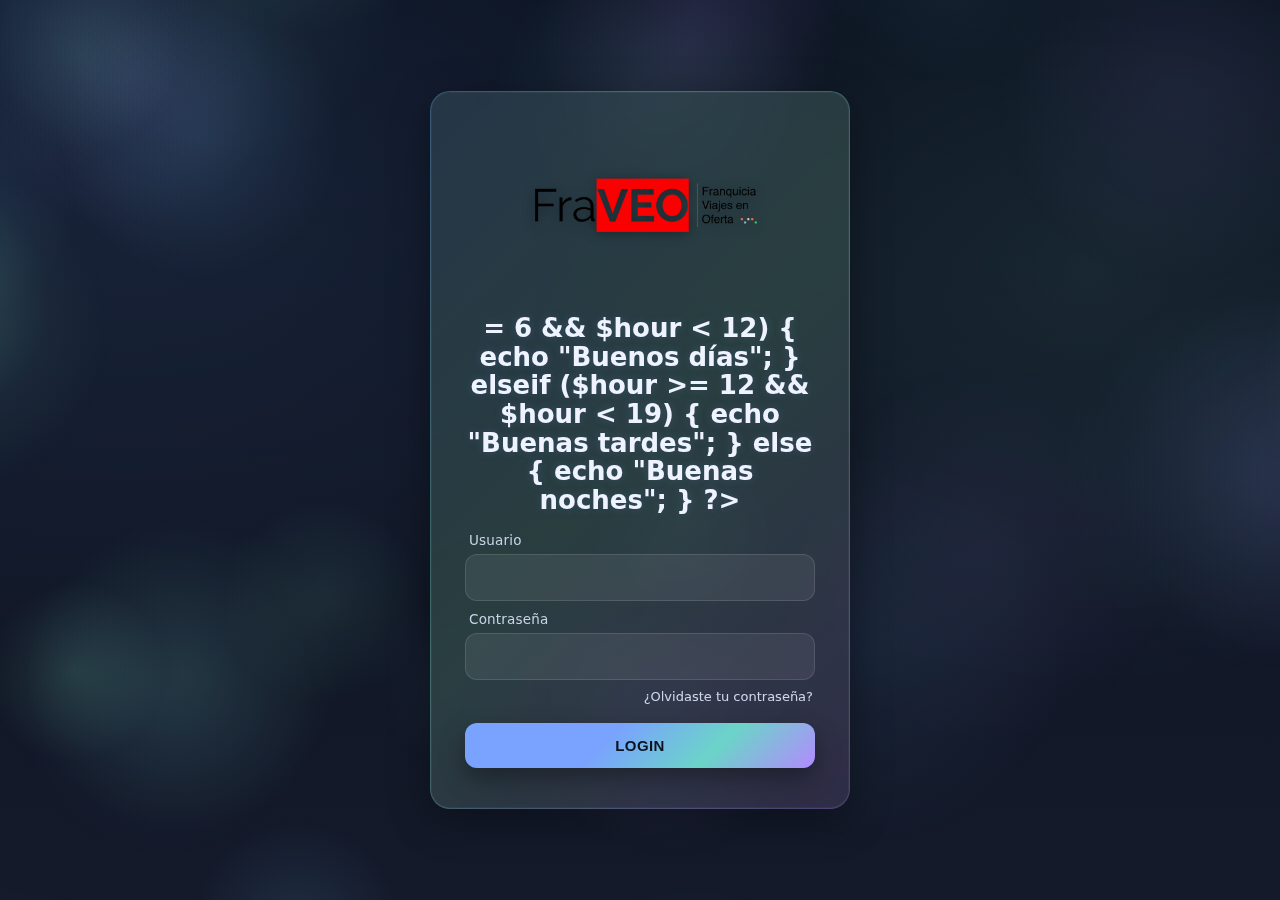
<file: public_html/index.html>
<!DOCTYPE html>
<html lang="es">
<head>
  <meta charset="UTF-8" />
  <meta name="viewport" content="width=device-width, initial-scale=1" />
  <link rel="icon" href="/public_html/assets/imgs/LOGO FRAVEO.png" type="image/x-icon" />
  <title>FV Tools</title>
  <link rel="stylesheet" href="style.css" />
</head>
<body class="calm-bg">
  <!-- Lienzo del fondo animado (orbs suaves) -->
  <canvas class="bg-canvas" id="bgCanvas" aria-hidden="true"></canvas>

  <header class="header">
    <div class="header-content">
      <form action="login.php" method="POST" class="login-box">
        <img src="/public_html/assets/imgs/LOGO FRAVEO.png" alt="FV Tools" class="logo" />

        <h2>
          <?php
            date_default_timezone_set('America/Mexico_City');
            $hour = date('H');
            if ($hour >= 6 && $hour < 12) {
              echo "Buenos días";
            } elseif ($hour >= 12 && $hour < 19) {
              echo "Buenas tardes";
            } else {
              echo "Buenas noches";
            }
          ?>
        </h2>

        <label for="user">Usuario</label>
        <input type="text" id="user" name="user" required />

        <label for="password">Contraseña</label>
        <input type="password" id="password" name="password" required />

        <div class="remember">
          <a href="#">¿Olvidaste tu contraseña?</a>
        </div>

        <input name="btningresar" type="submit" class="btn-1" value="Login" />
      </form>
    </div>
  </header>

  <script src="/public_html/main.js"></script>
</body>
</html>
</file>
<file: public_html/style.css>
/* ========== Reset ========== */
* { margin: 0; padding: 0; box-sizing: border-box; }

/* ========== Paleta & Vars ========== */
:root{
  --bg1: #0b1220;  /* azul muy oscuro */
  --bg2: #141a2a;  /* azul grisáceo */
  --t1: #6bd4c8;   /* teal suave */
  --t2: #7aa2ff;   /* azul pastel */
  --t3: #b28bff;   /* malva suave */
  --glass: rgba(255,255,255,0.08);
  --glass-strong: rgba(24,26,33,0.55);
  --text: #eef3ff;
  --muted: #c9d3e7;
  --accent: #79c9ff;
  --accent-2: #91ffd9;
}

/* ========== Fondo base calmado ========== */
body.calm-bg{
  font-family: "Poppins", system-ui, -apple-system, Segoe UI, Roboto, Arial, sans-serif;
  min-height: 100vh;
  color: var(--text);
  display: grid;
  place-items: center;
  background:
    radial-gradient(1200px 800px at 10% 20%, rgba(123, 170, 255, 0.10), transparent 60%),
    radial-gradient(900px 700px at 85% 30%, rgba(145, 255, 217, 0.08), transparent 60%),
    linear-gradient(180deg, var(--bg1) 0%, var(--bg2) 100%);
  position: relative;
  overflow: hidden;
}

/* Lienzo de orbs animados */
.bg-canvas{
  position: fixed;
  inset: 0;
  width: 100%;
  height: 100%;
  z-index: 0;
  pointer-events: none;
}

/* Overlay muy sutil para contraste */
body.calm-bg::before{
  content:"";
  position: fixed;
  inset: 0;
  background: radial-gradient(1200px 900px at 50% 110%, rgba(0,0,0,0.35), transparent 10%);
  z-index: 0;
  pointer-events: none;
}

/* ========== Layout ========== */
.header{
  width: 100%;
  display: grid;
  place-items: center;
  position: relative;
  z-index: 1; /* sobre el canvas */
}

.header-content{
  width: min(92vw, 420px);
}

/* ========== Formulario ========== */
.login-box{
  width: 100%;
  padding: 40px 34px;
  border-radius: 20px;

  /* Truco de doble background:
     - Capa 1 (padding-box): el “vidrio”
     - Capa 2 (border-box): el borde con gradiente */
  border: 1px solid transparent;
  background:
    linear-gradient(var(--glass-strong), var(--glass-strong)) padding-box,
    linear-gradient(135deg, rgba(121,201,255,0.35), rgba(145,255,217,0.35), rgba(178,139,255,0.35)) border-box;

  backdrop-filter: blur(10px);
  -webkit-backdrop-filter: blur(10px);

  box-shadow:
    0 10px 40px rgba(0,0,0,0.35),
    0 0 0 1px rgba(255,255,255,0.04) inset;
  text-align: center;
  position: relative;
  overflow: hidden;
}

.logo{
  width: 300px;
  height: auto;
  margin-bottom: 10px;
  filter: drop-shadow(0 2px 6px rgba(0,0,0,0.35));
}

h2{
  font-size: 26px;
  margin-bottom: 18px;
  line-height: 1.1;
  color: var(--text);
  text-shadow: 0 0 10px rgba(123,170,255,0.18);
}

label{
  display:block;
  font-size: 13.5px;
  color: var(--muted);
  margin: 10px 4px 6px;
  text-align:left;
  letter-spacing: 0.2px;
}

input[type="text"],
input[type="password"]{
  width: 100%;
  padding: 14px 14px;
  border-radius: 12px;
  border: 1px solid rgba(255,255,255,0.12);
  background: rgba(255,255,255,0.07);
  color: var(--text);
  font-size: 15px;
  outline: none;
  transition: border-color .2s ease, background .2s ease, box-shadow .2s ease;
}

input[type="text"]:focus,
input[type="password"]:focus{
  background: rgba(255,255,255,0.12);
  border-color: rgba(121,201,255,0.55);
  box-shadow: 0 0 0 4px rgba(121,201,255,0.14);
}

/* Link y botón */
.remember{
  text-align:right;
  margin: 6px 2px 18px;
}
.remember a{
  color: #dfe8ff;
  font-size: 13px;
  text-decoration: none;
  opacity: 0.9;
}
.remember a:hover{ opacity: 1; text-decoration: underline; }

.btn-1{
  width: 100%;
  padding: 14px 16px;
  border-radius: 12px;
  border: none;
  font-size: 15px;
  font-weight: 600;
  letter-spacing: .4px;
  text-transform: uppercase;
  cursor: pointer;
  color: #0b1220;
  background: linear-gradient(135deg, var(--t2), var(--t2) 40%, var(--t1), var(--t3));
  box-shadow: 0 10px 24px rgba(0,0,0,0.35);
  transition: transform .15s ease, box-shadow .2s ease, filter .2s ease;
}
.btn-1:hover{
  transform: translateY(-1px);
  filter: brightness(1.03);
  box-shadow: 0 14px 28px rgba(0,0,0,0.4);
}

/* ========== Responsive ========== */
@media (max-width: 480px){
  .login-box{ padding: 32px 24px; border-radius: 16px; }
  h2{ font-size: 24px; }
}

/* ========== Accesibilidad: reduce motion ========== */
@media (prefers-reduced-motion: reduce){
  .bg-canvas{ display:none; }
  body.calm-bg{
    background:
      radial-gradient(1000px 700px at 15% 20%, rgba(123,170,255,0.10), transparent 60%),
      radial-gradient(800px 600px at 80% 35%, rgba(145,255,217,0.08), transparent 60%),
      linear-gradient(180deg, var(--bg1) 0%, var(--bg2) 100%);
  }
}
</file>
